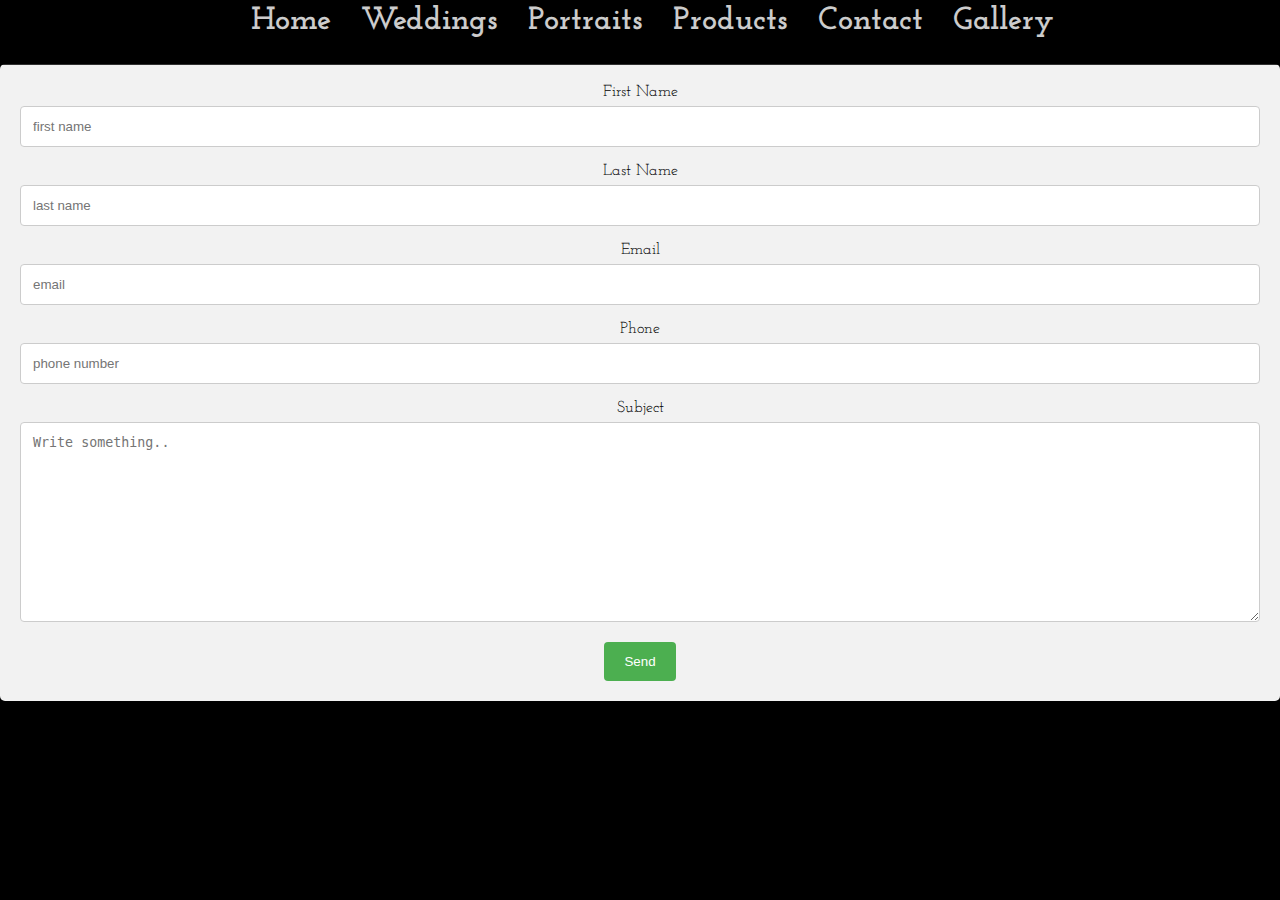
<file: page_5.html>
<!DOCTYPE html>
<html>
<head>
  <title>Kasey Harrison's Photography</title>
  <meta charset="UTF-8">
  <link rel="stylesheet" type="text/css" href="style.css">
  <link href="https://fonts.googleapis.com/css?family=Josefin+Slab|Oswald" rel="stylesheet">
</head>
<body>
  <div id="header">
    <div id="header-content">
      <a href="index.html"><h1>Home</h1></a>
      <a href="page_2.html"><h1>Weddings</h1></a>
      <a href="page_3.html"><h1>Portraits</h1></a>
      <a href="page_4.html"><h1>Products</h1></a>
      <a href="page_5.html"><h1>Contact</h1></a>
      <a href="page_6.html"><h1>Gallery</h1></a>
    </div>
  </div>
  <br></br>
  <br></br>
 <div class="form">
  <form action="https://formspree.io/braydenpusser5@gmail.com"
      method="POST">
    <label for="fname">First Name</label>
    <input type="text" id="fname" name="firstname" placeholder="first name">

    <label for="lname">Last Name</label>
    <input type="text" id="lname" name="lastname" placeholder="last name">
	
	<label for="email">Email</label>
	<input type="text" id="email" name="email" placeholder="email">
	
	<label for="phone">Phone</label>
	<input type="text" id="phone" name="phone" placeholder="phone number">
	
    <label for="subject">Subject</label>
    <textarea id="subject" name="subject" placeholder="Write something.." style="height:200px"></textarea>
    <input type="submit" value="Send">
  </form>
 </div>
</body>
</html>
<!-- 
__________████████_____██████
_________█░░░░░░░░██_██░░░░░░█
________█░░░░░░░░░░░█░░░░░░░░░█
_______█░░░░░░░███░░░█░░░░░░░░░█
_______█░░░░███░░░███░█░░░████░█
______█░░░██░░░░░░░░███░██░░░░██
_____█░░░░░░░░░░░░░░░░░█░░░░░░░░███
____█░░░░░░░░░░░░░██████░░░░░████░░█
____█░░░░░░░░░█████░░░████░░██░░██░░█
___██░░░░░░░███░░░░░░░░░░█░░░░░░░░███
__█░░░░░░░░░░░░░░█████████░░█████████
_█░░░░░░░░░░█████_████___████_█████___█
_█░░░░░░░░░░█______█_███__█_____███_█___█
█░░░░░░░░░░░░█___████_████____██_██████
░░░░░░░░░░░░░█████████░░░████████░░░█
░░░░░░░░░░░░░░░░█░░░░░█░░░░░░░░░░░░█
░░░░░░░░░░░░░░░░░░░░██░░░░█░░░░░░██
░░░░░░░░░░░░░░░░░░██░░░░░░░███████
░░░░░░░░░░░░░░░░██░░░░░░░░░░█░░░░░█
░░░░░░░░░░░░░░░░░░░░░░░░░░░░░░░░░░░█
░░░░░░░░░░░░░░░░░░░░░░░░░░░░░░░░░░░█
░░░░░░░░░░░░░░░░░░░░░░░░░░░░░░░░░░░█
░░░░░░░░░░░█████████░░░░░░░░░░░░░░██
░░░░░░░░░░█▒▒▒▒▒▒▒▒███████████████▒▒█
░░░░░░░░░█▒▒███████▒▒▒▒▒▒▒▒▒▒▒▒▒▒▒▒▒█
░░░░░░░░░█▒▒▒▒▒▒▒▒▒█████████████████
░░░░░░░░░░████████▒▒▒▒▒▒▒▒▒▒▒▒▒▒▒▒▒▒█
░░░░░░░░░░░░░░░░░░██████████████████
░░░░░░░░░░░░░░░░░░░░░░░░░░░░░░░█
██░░░░░░░░░░░░░░░░░░░░░░░░░░░██
▓██░░░░░░░░░░░░░░░░░░░░░░░░██
▓▓▓███░░░░░░░░░░░░░░░░░░░░█
▓▓▓▓▓▓███░░░░░░░░░░░░░░░██
▓▓▓▓▓▓▓▓▓███████████████▓▓█
▓▓▓▓▓▓▓▓▓▓▓▓▓▓▓▓▓▓▓▓▓▓▓▓▓▓▓██
▓▓▓▓▓▓▓▓▓▓▓▓▓▓▓▓▓▓▓▓▓▓▓▓▓▓▓▓█
▓▓▓▓▓▓▓▓▓▓▓▓▓▓▓▓▓▓▓▓▓▓▓▓▓▓▓▓▓█
--!>
</file>
<file: style.css>
a:link {
    text-decoration: none;
    color: #fff;
}

a:visited {
    text-decoration: none;
    color: #fff;
}

a:hover {
    text-decoration: none;
    color: red;
}

a:active {
    text-decoration: none;
}

body{
  text-align: center;
  font-family: 'Josefin Slab', serif;
  padding: 0;
  margin: 0;
  background: #000;
}

#footer{
  background: #000;
  color: #fff;
}

#widgets{
 width: 64px;
 length: 64px;
}

#header {
    background-color: black;
    -ms-filter: "progid:DXImageTransform.Microsoft.Alpha(Opacity=50)";
    filter: alpha(opacity=80);
    -moz-opacity: 0.80;
    -khtml-opacity: 0.8;
    opacity: 0.8;
    color: white;
    position: fixed;
    top: 0;
    left: 0;
    width: 100%;
    height: 65px;
    padding: 0;
    margin: 0;
}

#header #header-content {
    margin: 5px;
}

#background{
  width: 100%;
  height: 100%;
}

.container {
    position: static;
    text-align: center;
    color: white;
} 
 
.centered {
    position: absolute;
    top: 50%;
    left: 50%;
    transform: translate(-50%, -50%);
}

#points {
	text-align: center;
	display: block;
  }

h1 {
  display: inline;
  margin-left: 25px;
  color: #fff;
}

* {box-sizing:border-box}


.slideshow-container {
  max-width: 1000px;
  position: static;
  margin: auto;
}

.prev, .next {
  cursor: pointer;
  position: absolute;
  top: 50%;
  width: auto;
  margin-top: -22px;
  padding: 16px;
  color: white;
  font-weight: bold;
  font-size: 18px;
  transition: 0.6s ease;
  border-radius: 0 3px 3px 0;
}

.next {
  right: 0;
  border-radius: 3px 0 0 3px;
}

.prev {
  left: 0;
  border-radius: 3px 0 0 3px;
}
.prev:hover, .next:hover {
  background-color: rgba(0,0,0,0.8);
}

#slideshow {
  height: 100%;
  width: 100%;
}

p {
  text-align: center;
  color: #fff;
}

h3 {
  text-align: center;
  color: #fff;
}

#contact {
    top: 0;
    left: 0;
    width: 100%;
    height: 65px;
    padding-top: 10%;
    margin: 0;
}

#contact-widgets {
  padding-top: 5%;
}

.contact-widgets {
  width: 180px;
  length: 180px;
}

img{
  max-width: 1000px;
  position: static;
  margin: auto;
}

.image { 
   position: static; 
   width: 100%;
}

h2 { 
   position: absolute; 
   top: 200px; 
   left: 0; 
   width: 100%; 
}

.gallery {
  display: initial;
}

input[type=text], select, textarea {
    width: 100%;
    padding: 12px;  
    border: 1px solid #ccc;
    border-radius: 4px; 
    box-sizing: border-box; 
    margin-top: 6px; 
    margin-bottom: 16px; 
    resize: vertical 
}

input[type=submit] {
    background-color: #4CAF50;
    color: white;
    padding: 12px 20px;
    border: none;
    border-radius: 4px;
    cursor: pointer;
}

input[type=submit]:hover {
    background-color: #45a049;
}

.form {
    border-radius: 5px;
    background-color: #f2f2f2;
    padding: 20px;
}

.row {
  display: flex;
  flex-wrap: wrap;
  padding: 0 4px;
}

.column {
  flex: 25%;
  max-width: 25%;
  padding: 0 4px;
}

.column img {
  margin-top: 8px;
  vertical-align: middle;
}

@media (max-width: 800px) {
  .column {
    flex: 50%;
    max-width: 50%;
  }
}

@media (max-width: 600px) {
  .column {
    flex: 100%;
    max-width: 100%;
  }
}

/*
░░░░░░░░░▄░░░░░░░░░░░░░░▄
░░░░░░░░▌▒█░░░░░░░░░░░▄▀▒▌
░░░░░░░░▌▒▒█░░░░░░░░▄▀▒▒▒▐
░░░░░░░▐▄▀▒▒▀▀▀▀▄▄▄▀▒▒▒▒▒▐
░░░░░▄▄▀▒░▒▒▒▒▒▒▒▒▒█▒▒▄█▒▐
░░░▄▀▒▒▒░░░▒▒▒░░░▒▒▒▀██▀▒▌
░░▐▒▒▒▄▄▒▒▒▒░░░▒▒▒▒▒▒▒▀▄▒▒▌
░░▌░░▌█▀▒▒▒▒▒▄▀█▄▒▒▒▒▒▒▒█▒▐
░▐░░░▒▒▒▒▒▒▒▒▌██▀▒▒░░░▒▒▒▀▄▌
░▌░▒▄██▄▒▒▒▒▒▒▒▒▒░░░░░░▒▒▒▒▌
▌▒▀▐▄█▄█▌▄░▀▒▒░░░░░░░░░░▒▒▒▐
▐▒▒▐▀▐▀▒░▄▄▒▄▒▒▒▒▒▒░▒░▒░▒▒▒▒▌
▐▒▒▒▀▀▄▄▒▒▒▄▒▒▒▒▒▒▒▒░▒░▒░▒▒▐
░▌▒▒▒▒▒▒▀▀▀▒▒▒▒▒▒░▒░▒░▒░▒▒▒▌
░▐▒▒▒▒▒▒▒▒▒▒▒▒▒▒░▒░▒░▒▒▄▒▒▐
░░▀▄▒▒▒▒▒▒▒▒▒▒▒░▒░▒░▒▄▒▒▒▒▌
░░░░▀▄▒▒▒▒▒▒▒▒▒▒▄▄▄▀▒▒▒▒▄▀
░░░░░░▀▄▄▄▄▄▄▀▀▀▒▒▒▒▒▄▄▀
░░░░░░░░░▒▒▒▒▒▒▒▒▒▒▀▀
*/
</file>
